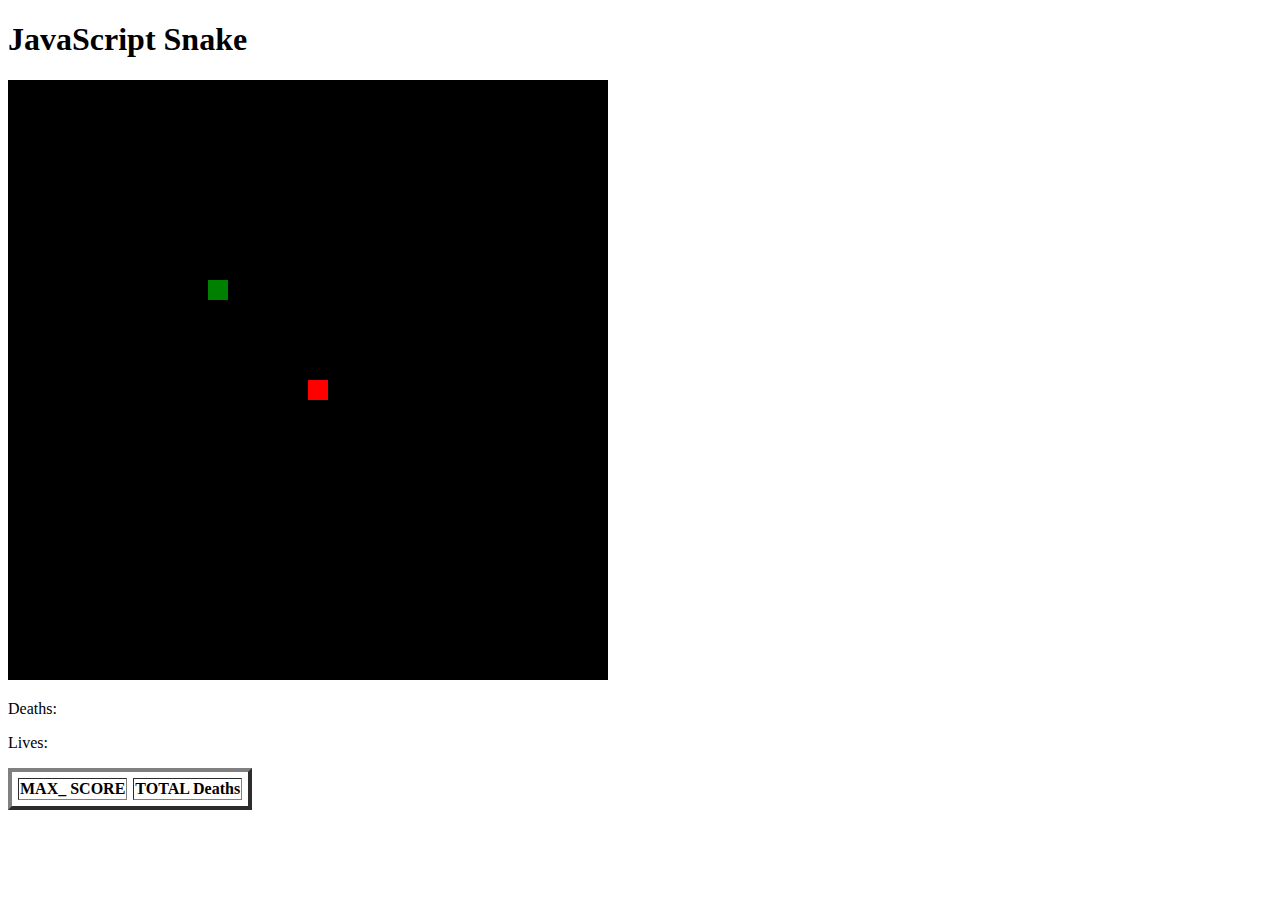
<file: index.html>
<!doctype html>
<html lang="en">
  <head>
    <title>Serpent</title>
    <meta charset="utf-8">
    <meta name="viewport" content="width=device-width, initial-scale=1, shrink-to-fit=no">

 <body>
       <h1> JavaScript Snake</h1>
       

        <canvas id="canvas" width="600" height="600"></canvas>
        
        <script>
            var canvas, nsk;
            var Death = 0;
            var Points = 0;
  


            window.onload = function () {
                canvas = document.getElementById("canvas");
                nsk = canvas.getContext("2d");

                document.addEventListener("keydown", keyDownEvent);

             
                var x = 8;
                setInterval(draw, 1000 / x);
            };

            var gridSize = (tileSize = 20); 
            var nextX = (nextY = 0);

          
            var defaultTailSize = 3;
            var tailSize = defaultTailSize;
            var snakeTrail = [];
            var snakeX = (snakeY = 10);

        
            var appleX = (appleY = 15);

            
            function draw() {
          
                snakeX += nextX;
                snakeY += nextY;
                if (snakeX < 0) {
                    snakeX = gridSize - 1;
                }
                if (snakeX > gridSize - 1) {
                    snakeX = 0;
                }

                if (snakeY < 0) {
                    snakeY = gridSize - 1;
                }
                if (snakeY > gridSize - 1) {
                    snakeY = 0;
                }

                
                if (snakeX == appleX && snakeY == appleY) {
             
                    tailSize++;
         

                    appleX = Math.floor(Math.random() * gridSize);
                    appleY = Math.floor(Math.random() * gridSize);
                 

                }
                 nsk.fillStyle = "black";
                 nsk.fillRect(0, 0, canvas.width, canvas.height);


                 nsk.fillStyle ="green";
                 for (var i =0; i < snakeTrail.length; i++){
                    nsk.fillRect(
                        snakeTrail[i].x * tileSize,
                        snakeTrail[i].y * tileSize,
                        tileSize,
                        tileSize
                    );

                    if (snakeTrail[i].x == snakeX && snakeTrail[i].y == snakeY){

                        tailSize = defaultTailSize;
                        
                    }

                 }

                 nsk.fillStyle = "red";
                 nsk.fillRect(appleX * tileSize, appleY * tileSize , tileSize, tileSize);

                 snakeTrail.push({x: snakeX, y: snakeY});
                 while(snakeTrail.length > tailSize){
                     snakeTrail.shift();
                 }
                
                
            }


            function keyDownEvent(e){
                switch (e.keyCode) {

                    case 37:
                        nextX = -1;
                        nextY = 0;
                        break;
                    case 38:
                        nextX = 0;
                        nextY = -1;
                        break;
                    case 39:
                        nextX = 1;
                        nextY = 0;
                        break;
                    case 40:
                        nextX = 0;
                        nextY = 1;
                        break;
                }
             
                var Length = this.snakeTrail.length;
                
                   function SetScore(Points)
                   {
                    Points = this.Length;
                    points = this.document.getElementById("Lives");


                   }
            }
       </script>
 </body>
 <p id = "Loss"> Deaths:  <script src = "score.js"></script></p>
 <p id = "Lives" > Lives:  <script src = "score.js"></script></p>

<table id = "Complex-table" border="4px" cellspacing ="6">
    <thead>
        <tr>
      
            <th scope="User"> MAX_ SCORE</th>
            <th scope ="column"> TOTAL Deaths<Link></Link></th>
      
        </tr>
    </thead>
    <tbody>
</html>
</file>
